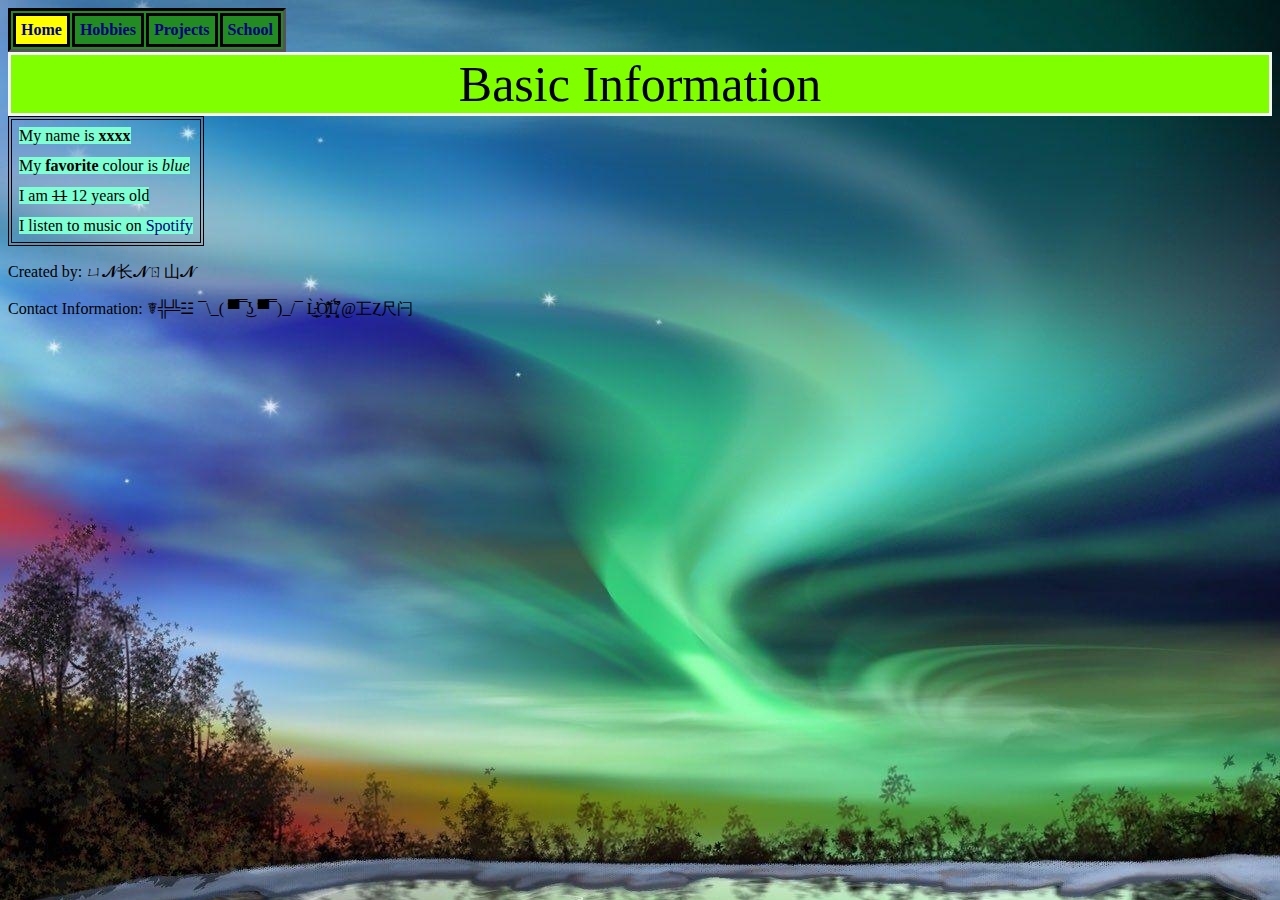
<file: index.html>
<!DOCTYPE html>
<head>
    <title>My 1st Webpage</title>
    <link rel="stylesheet" href="https://tinyurl.com/fontawesome-icons">
    <link rel="stylesheet" href="style.css">
    <link rel="stylesheet" href="animations.css">
</head>
<body background="my_first_site/img/aurora_borealis.jpg">
<table class="navbar">
    <tr>
        <th class="active"> <a href="index.html"> <i class="fa fa-home"> </i> Home </a></th>
        <th> <a href="Hobbies.html"> <i class="fa fa-gamepad"> </i> Hobbies </a></th>
        <th> <a href="Projects.html"> <i class="fa fa-briefcase"> </i> Projects</a></th>
        <th> <a href="School.html"> <i class="fa fa-book"> </i> School</a></th>
    </tr>
</table>
<header class="blink-colour">Basic Information</header>
<table id="stuff">
    <tr>
        <td><span> My name is <b>xxxx</b></span></td>
    </tr>
    <tr>
        <td><span> My <strong>favorite</strong> colour is <i>blue</i></span></td>
    </tr>
    <tr>
        <td><span>I am <del>11</del> 12 years old</span></td>
    </tr>
    <tr>
        <td><span>I listen to music on <a href="https://open.spotify.com/">Spotify</a></span></td>
    </tr>
</table>
</body>
<footer>
    <p> Created by: ㄩ𝓝长𝓝ㄖ山𝓝 </p>
    <p> Contact Information: ☤╬╩☳ ¯\_( ͡▀̿ ̿ ͜ʖ ͡▀̿ ̿ )_/¯ L̵̼͔̀̕̕͜O̸͖͎͙̽̀̐L̸͓͙̘̈́͆͌ @㠪Ⲍ尺闩 </p>
</footer>
</html>
</file>
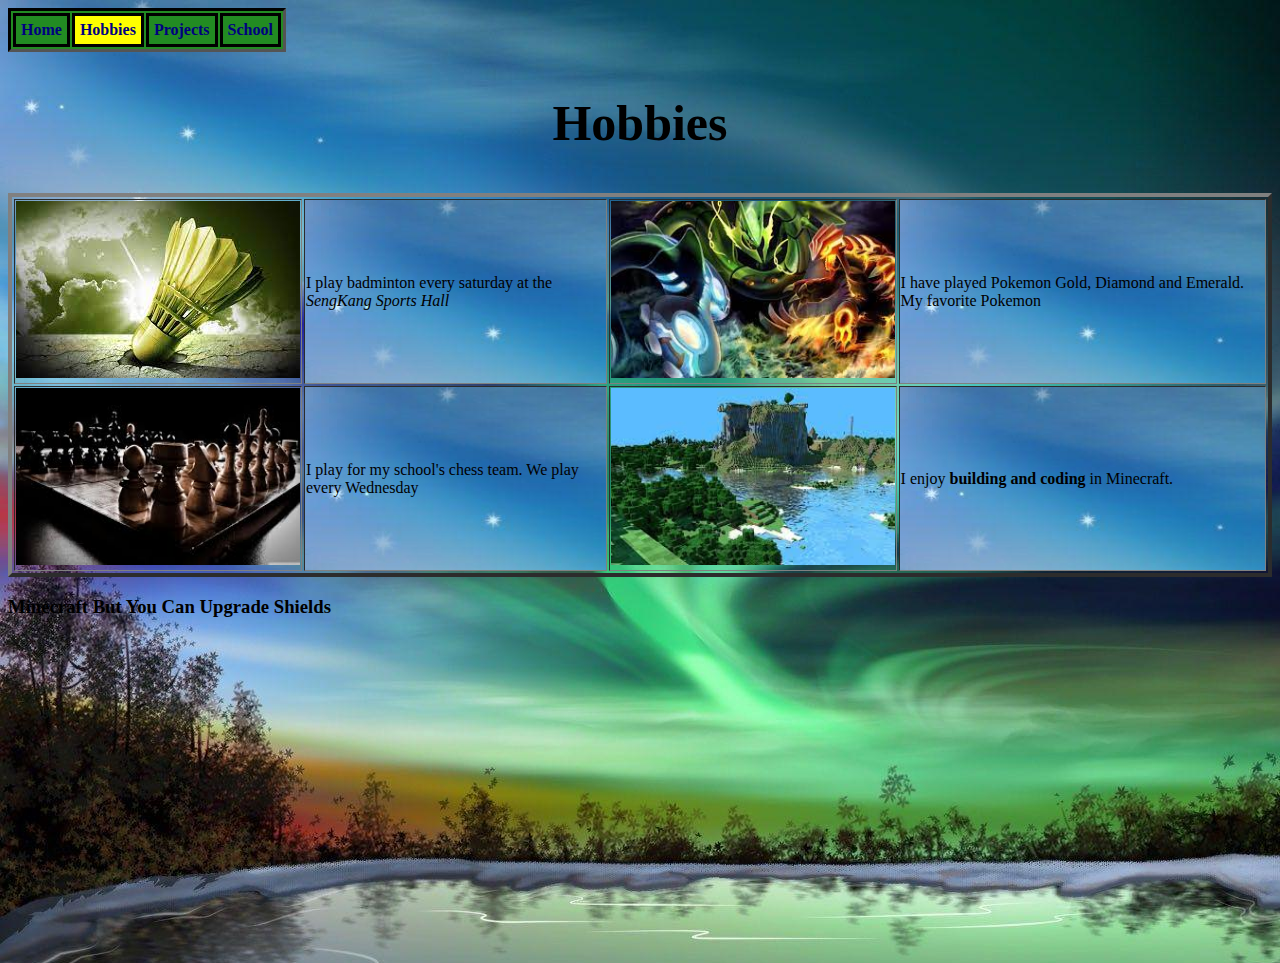
<file: Hobbies.html>
<!DOCTYPE html>
<head>
    <title>My 1st Webpage</title>
    <link rel="stylesheet" href="https://tinyurl.com/fontawesome-icons">
    <link rel="stylesheet" href="style.css">
</head>
<body background="my_first_site/img/aurora_borealis.jpg">
<table class="navbar">
    <tr>
        <th> <a href="index.html"> <i class="fa fa-home"> </i> Home </a></th>
        <th class="active"> <a href="Hobbies.html"> <i class="fa fa-gamepad"> </i> Hobbies </a></th>
        <th> <a href="Projects.html"> <i class="fa fa-briefcase"> </i> Projects</a></th>
        <th> <a href="School.html"> <i class="fa fa-book"> </i> School</a></th>
    </tr>
</table>
<h2>Hobbies</h2>
<table border="4">
       <tr>
           <td> <img src="my_first_site/img/badminton.jfif" height=177px width=284px> </td>
           <td background="my_first_site/img/aurora_borealis.jpg"> I play badminton every saturday at the <em>SengKang Sports Hall</em> </td>
           <td> <img src="my_first_site/img/pokemon.jfif" height=177px width=284px> </td>
           <td background="my_first_site/img/aurora_borealis.jpg"> I have played Pokemon Gold, Diamond and Emerald. My favorite Pokemon</td>
       </tr>

       <tr>
           <td> <img src="my_first_site/img/chess.jfif" height=177px width=284px> </td>
           <td background="my_first_site/img/aurora_borealis.jpg"> I play for my school's chess team. We play every Wednesday</em> </td>
           <td> <img src="my_first_site/img/minecraft landscape.jfif" height=177px width=284px> </td>
           <td background="my_first_site/img/aurora_borealis.jpg"> I enjoy <strong>building and coding</strong> in Minecraft.</td>
       </tr>

</table>
<h3>Minecraft But You Can Upgrade Shields</h3>
<iframe width="560" height="315" src="https://www.youtube.com/embed/0CBts75lqiM" frameborder="0" allow="accelerometer; autoplay; encrypted-media; gyroscope; picture-in-picture" allowfullscreen></iframe>
</body>
</html>
</file>
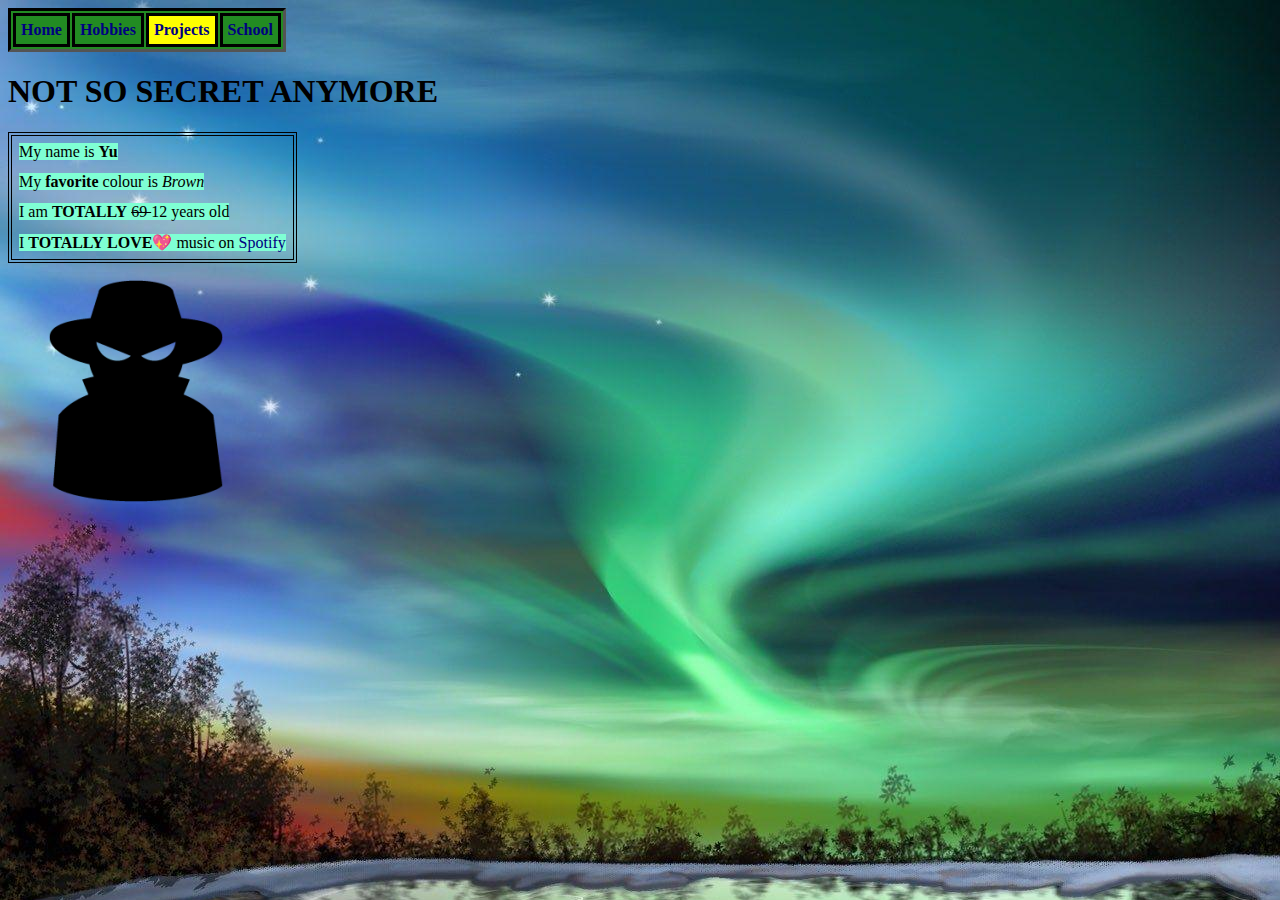
<file: Projects.html>
<!DOCTYPE html>
<head>
    <title>My 1st Webpage</title>
    <link rel="stylesheet" href="https://tinyurl.com/fontawesome-icons">
    <link rel="stylesheet" href="style.css"
</head>
<html>
<body background="my_first_site/img/aurora_borealis.jpg">
<table class="navbar">
    <tr>
        <th> <a href="index.html"> <i class="fa fa-home"> </i> Home </a></th>
        <th> <a href="Hobbies.html"> <i class="fa fa-gamepad"> </i> Hobbies </a></th>
        <th class="active"> <a href="Projects.html"> <i class="fa fa-briefcase"> </i> Projects</a></th>
        <th> <a href="School.html"> <i class="fa fa-book"> </i> School</a></th>
    </tr>
</table>
<h1>NOT SO SECRET ANYMORE</h1>
<table id="stuff">
    <tr>
        <td><span> My name is <b>Yu</b></span></td>
    </tr>
    <tr>
        <td><span> My <strong>favorite</strong> colour is <i>Brown</i></span></td>
    </tr>
    <tr>
        <td><span>I am <strong>TOTALLY</strong> <del> 69 </del> 12 years old</span></td>
    </tr>
    <tr>
        <td><span>I <strong> TOTALLY LOVE💖</strong> music on <a href="SIKE.html">Spotify</a></span></td>
    </tr>
</table>
<div class="dropdown">
    <img src="my_first_site/img/hacker_icon.png">
    <div class="dropdown-content">
        That's not me!
    </div>
</div>
</body>
</html>
</file>
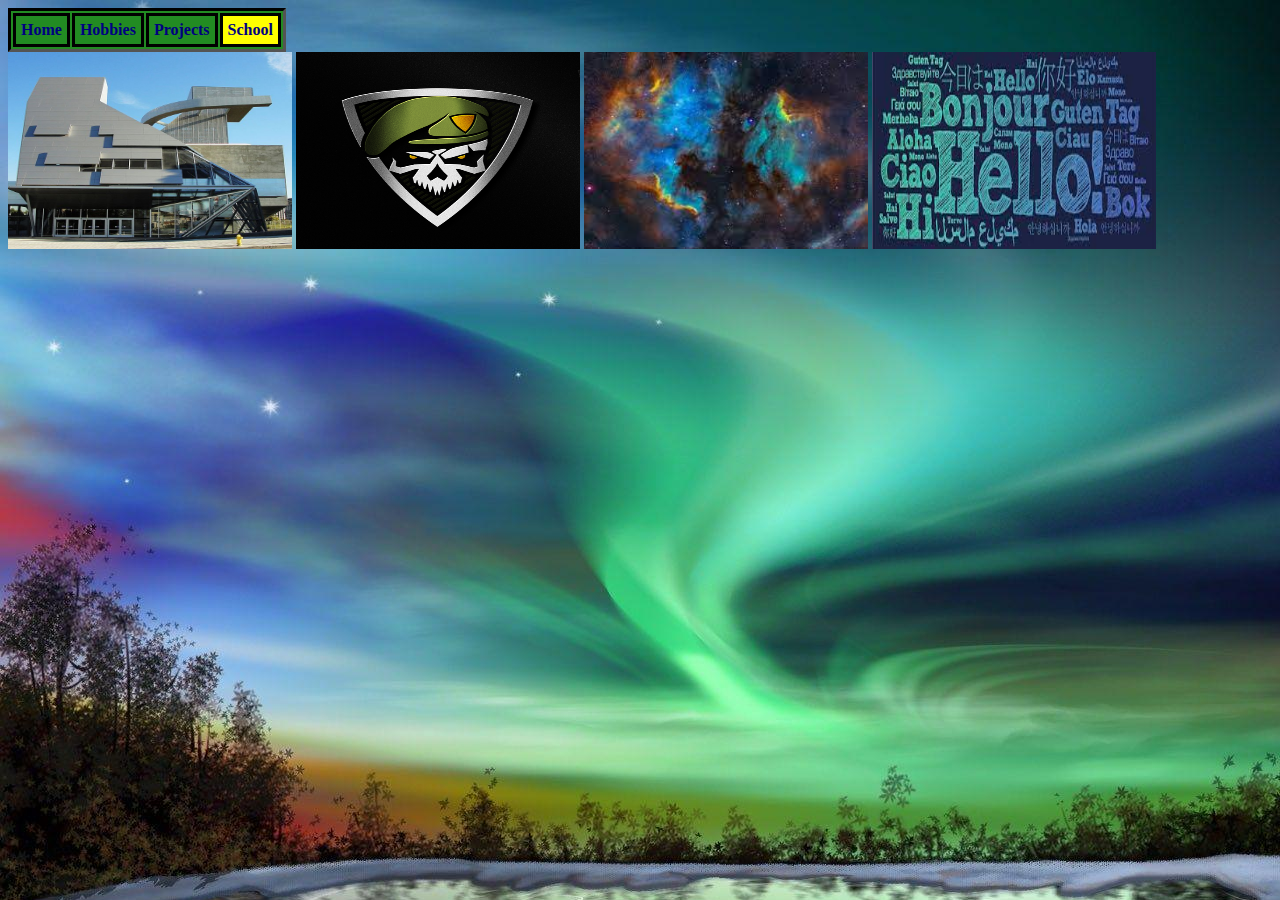
<file: School.html>
<!DOCTYPE html>
<head>
    <title>My 1st Webpage</title>
    <link rel="stylesheet" href="https://tinyurl.com/fontawesome-icons">
    <link rel="stylesheet" href="style.css">
</head>
<body background="my_first_site/img/aurora_borealis.jpg">
<table class="navbar">
    <tr>
        <th> <a href="index.html"> <i class="fa fa-home"> </i> Home </a></th>
        <th> <a href="Hobbies.html"> <i class="fa fa-gamepad"> </i> Hobbies </a></th>
        <th> <a href="Projects.html"> <i class="fa fa-briefcase"> </i> Projects</a></th>
        <th class="active"> <a href="School.html"> <i class="fa fa-book"> </i> School</a></th>
    </tr>
</table>
<div class="dropdown">
    <img src="my_first_site/img/my_school.jpeg" height=197px width=284px>
    <div class="dropdown-content">
        I study in America, <em>ACS(Primary).</em>
    </div>
</div>
<div class="dropdown">
    <img src="my_first_site/img/army_logo.png" height=197px width=284px> 
    <div class="dropdown-content">
        I really <strong>LOVE💖</strong> Girls’ Brigade as there are stuff to do.
    </div>
</div>
<div class="dropdown">
    <img src="my_first_site/img/space_astronomy.jfif" height=197px width=284px> 
    <div class="dropdown-content">
        While travelling, I also take time to research on how the <strong>wonders</strong> of the earth relates to space.
    </div>
</div>
<div class="dropdown">
    <img src="my_first_site/img/languages.jfif" height=197px width=284px>
    <div class="dropdown-content">
        I am a <strong>polyglot</strong>. I have been travelling 'round the world and learning new languages
    </div>
</div>
</file>
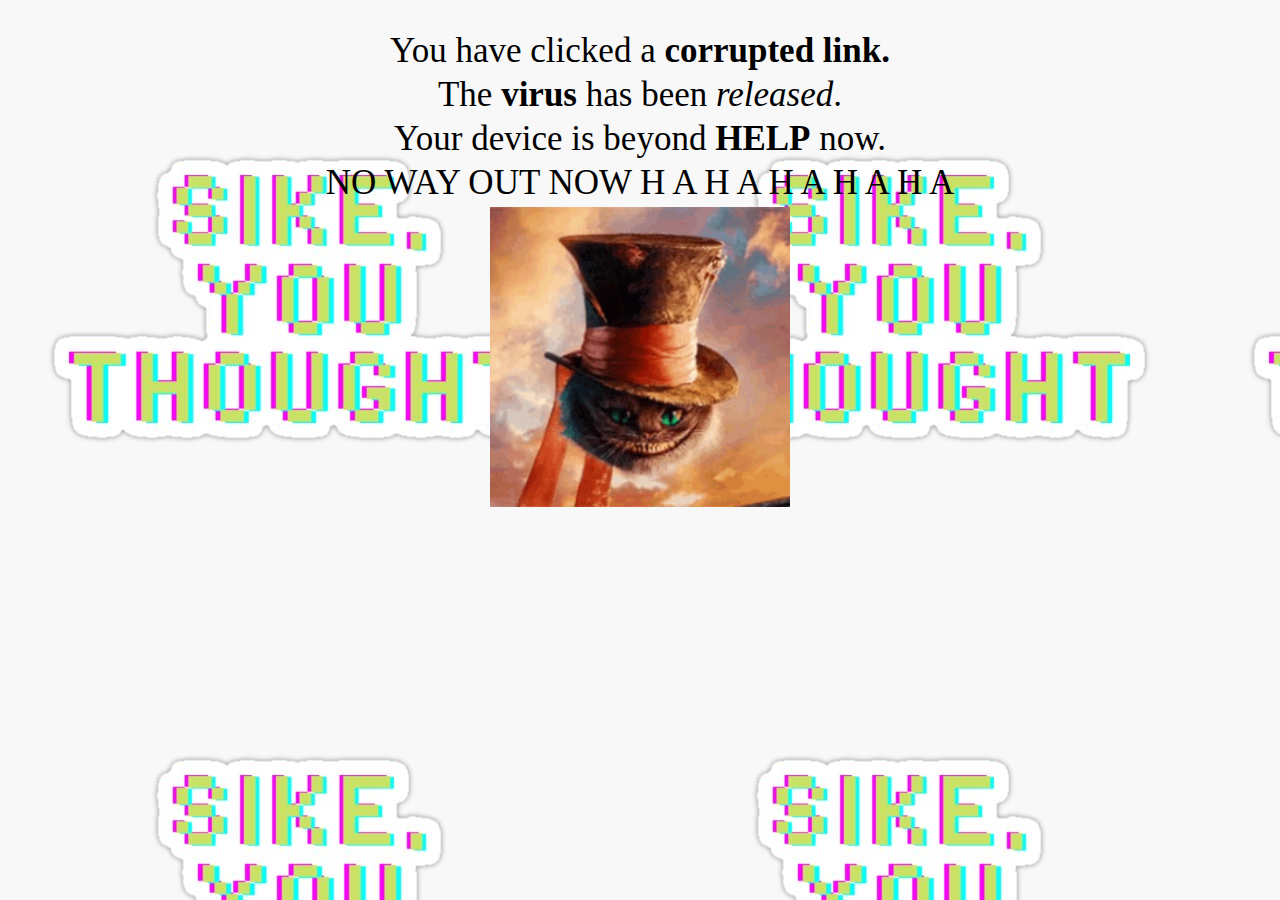
<file: SIKE.html>
<!DOCTYPE html>
<head>
    <title>GET TRAPPED BOI</title>
    <link rel="stylesheet" href="style.css">
    <link rel="stylesheet" href="animations.css">
</head>
<body background="my_first_site/img/SIKE.jpg">
<table id="arr">
    <tr>
        <td>You have clicked a <strong>corrupted link.</strong></td>
    </tr>
    <tr>
        <td>The <strong>virus</strong> has been <em>released</em>.</td>
    </tr>
    <tr>
        <td>Your device is beyond <strong>HELP</strong> now.</td>
    </tr>
    <tr>
        <td>NO WAY OUT NOW H A H A H A H A H A</td>
    </tr>
    <tr>
        <td> <img src="my_first_site/img/Cheshire_cat_gif.gif" width="300px" class="fade-in"> </td>
    </tr>
</table>
</body>
</html>
</file>
<file: style.css>
h2{
    color: black;
    text-align: center;
    font-size: 50px;
}
span{
    background-color: aquamarine;
}
.navbar{
    background-color: forestgreen;
    border-style: inset;
    border-color: black;
    position: sticky;
    top:0px;
}
.navbar th {
    border: solid black;
    padding: 5px;
}
#stuff{
    border-style: double;
    border-width: 4px;
    border-color: black;
}

#stuff td{
    padding: 5px;
}

#SIKE{
    font-size: xx-large;
}
#arr{
    border-style: hidden;
    text-align: center;
    margin-left: auto;
    margin-right: auto;
    padding-top: 20px;
    font-size: 35px;
}
header{
    background-color: chartreuse;
    color: black;
    text-align: center;
    font-size: 50px;
    border: 3px solid whitesmoke
}
.dropdown {
    display:inline-block;
}
.dropdown-content {
    display: none;
    position: absolute;
    color: white;
    font-size: 50px;
    padding: 5px;
    box-shadow: 5px 5px 10px black;
}
.dropdown:hover .dropdown-content {
    display: block;
}
.active {
    background-color: yellow;
}
a {
    color: navy;
    text-decoration: none;
}
</file>
<file: animations.css>
.fade-in {
    animation-name:fade-in-animation;
    animation-duration: 10s;
}
@keyframes fade-in-animation {
    from {
        opacity: 0;
        transform: rotate(-80deg);
        width: 100px;
    }
    to {
        opacity: 1;
        transform: rotate(0deg);
        width: 300px;
    }
}
.blink-colour {
    animation-name: blink-colour-animation;
    animation-duration: 10s;
    animation-iteration-count: infinite;
    animation-direction: alternate;
}
@keyframes blink-colour-animation {
    0% {
        color: black;
    }
    40% {
        color: crimson;
    }
    80% {
        color:royalblue;
    }
    100% {
        color: forestgreen;
    }
}
</file>
